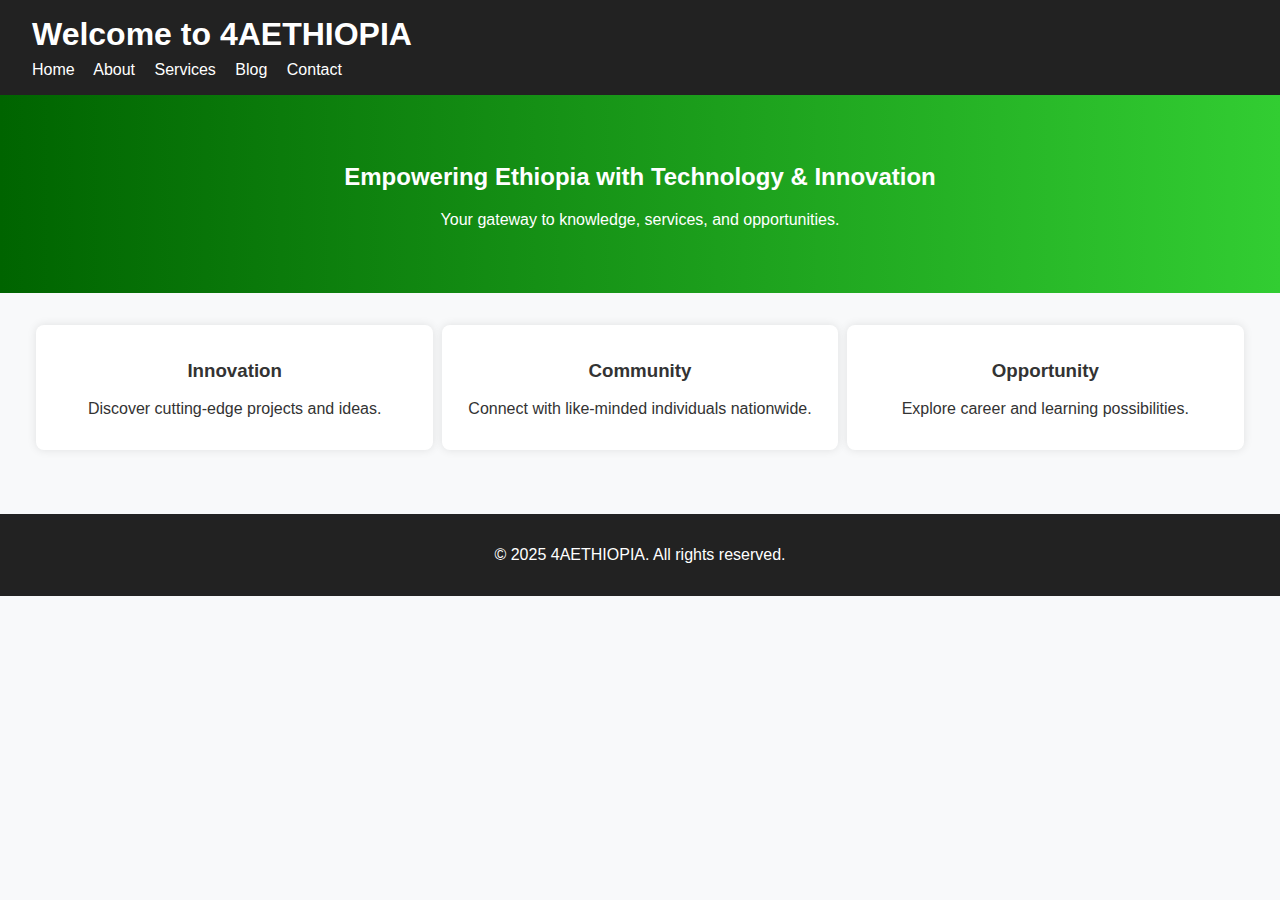
<file: index.html>
<!DOCTYPE html>
<html lang="en">
<head>
  <meta charset="UTF-8" />
  <meta name="viewport" content="width=device-width, initial-scale=1.0" />
  <title>4AETHIOPIA</title>
  <link rel="stylesheet" href="styles.css" />
</head>
<body>
  <header>
    <h1>Welcome to 4AETHIOPIA</h1>
    <nav>
      <a href="index.html">Home</a>
      <a href="about.html">About</a>
      <a href="services.html">Services</a>
      <a href="blog.html">Blog</a>
      <a href="contact.html">Contact</a>
    </nav>
  </header>

  <main>
    <section class="hero">
      <h2>Empowering Ethiopia with Technology & Innovation</h2>
      <p>Your gateway to knowledge, services, and opportunities.</p>
    </section>

    <section class="features">
      <div>
        <h3>Innovation</h3>
        <p>Discover cutting-edge projects and ideas.</p>
      </div>
      <div>
        <h3>Community</h3>
        <p>Connect with like-minded individuals nationwide.</p>
      </div>
      <div>
        <h3>Opportunity</h3>
        <p>Explore career and learning possibilities.</p>
      </div>
    </section>
  </main>

  <footer>
    <p>&copy; 2025 4AETHIOPIA. All rights reserved.</p>
  </footer>
</body>
        </html>
</file>
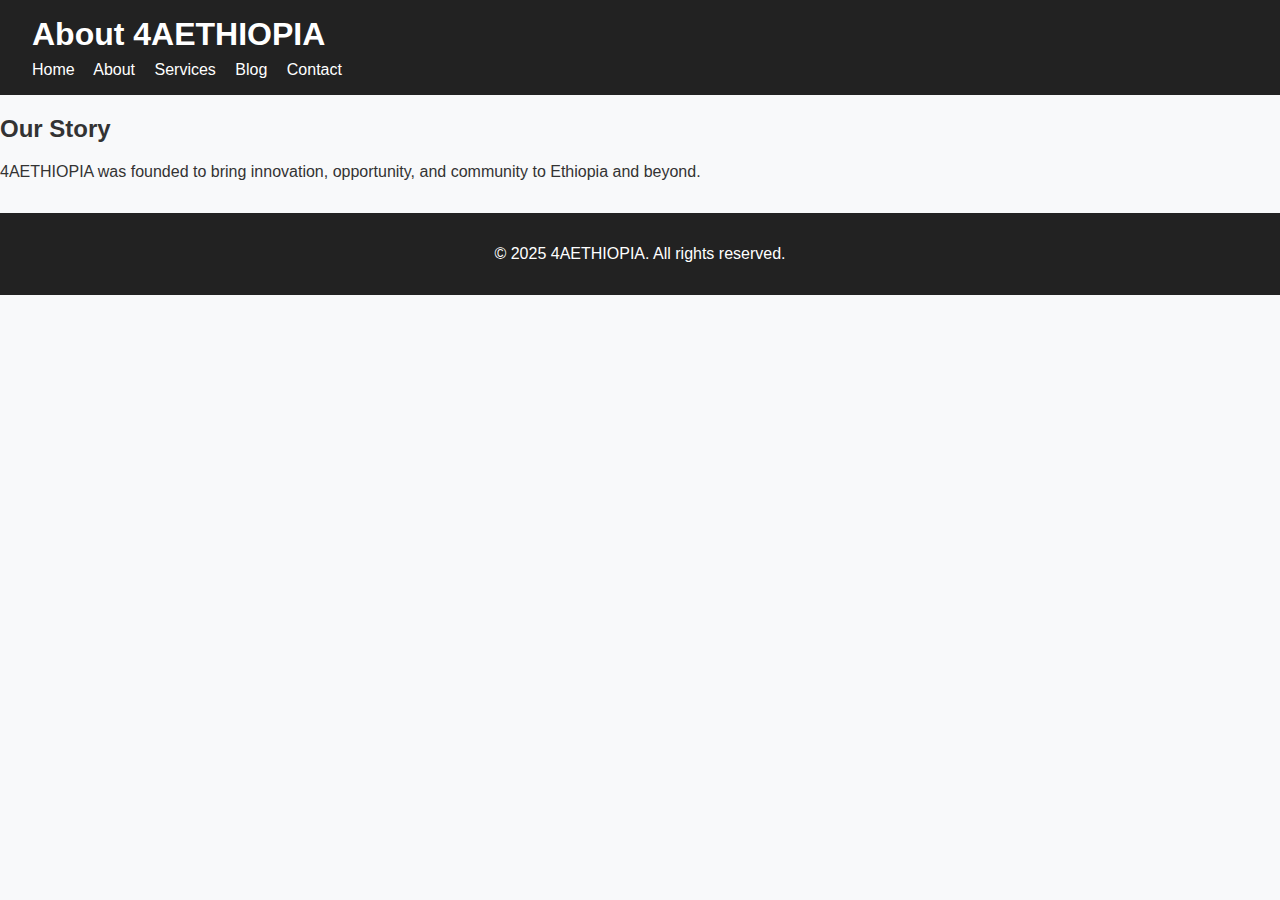
<file: about.html>
<!DOCTYPE html>
<html lang="en">
<head>
  <meta charset="UTF-8">
  <meta name="viewport" content="width=device-width, initial-scale=1.0">
  <title>About - 4AETHIOPIA</title>
  <link rel="stylesheet" href="styles.css">
</head>
<body>
<header>
  <h1>About 4AETHIOPIA</h1>
  <nav>
    <a href="index.html">Home</a>
    <a href="about.html">About</a>
    <a href="services.html">Services</a>
    <a href="blog.html">Blog</a>
    <a href="contact.html">Contact</a>
  </nav>
</header>
<main>
  <section>
    <h2>Our Story</h2>
    <p>4AETHIOPIA was founded to bring innovation, opportunity, and community to Ethiopia and beyond.</p>
  </section>
</main>
<footer>
  <p>&copy; 2025 4AETHIOPIA. All rights reserved.</p>
</footer>
</body>
    </html>
</file>
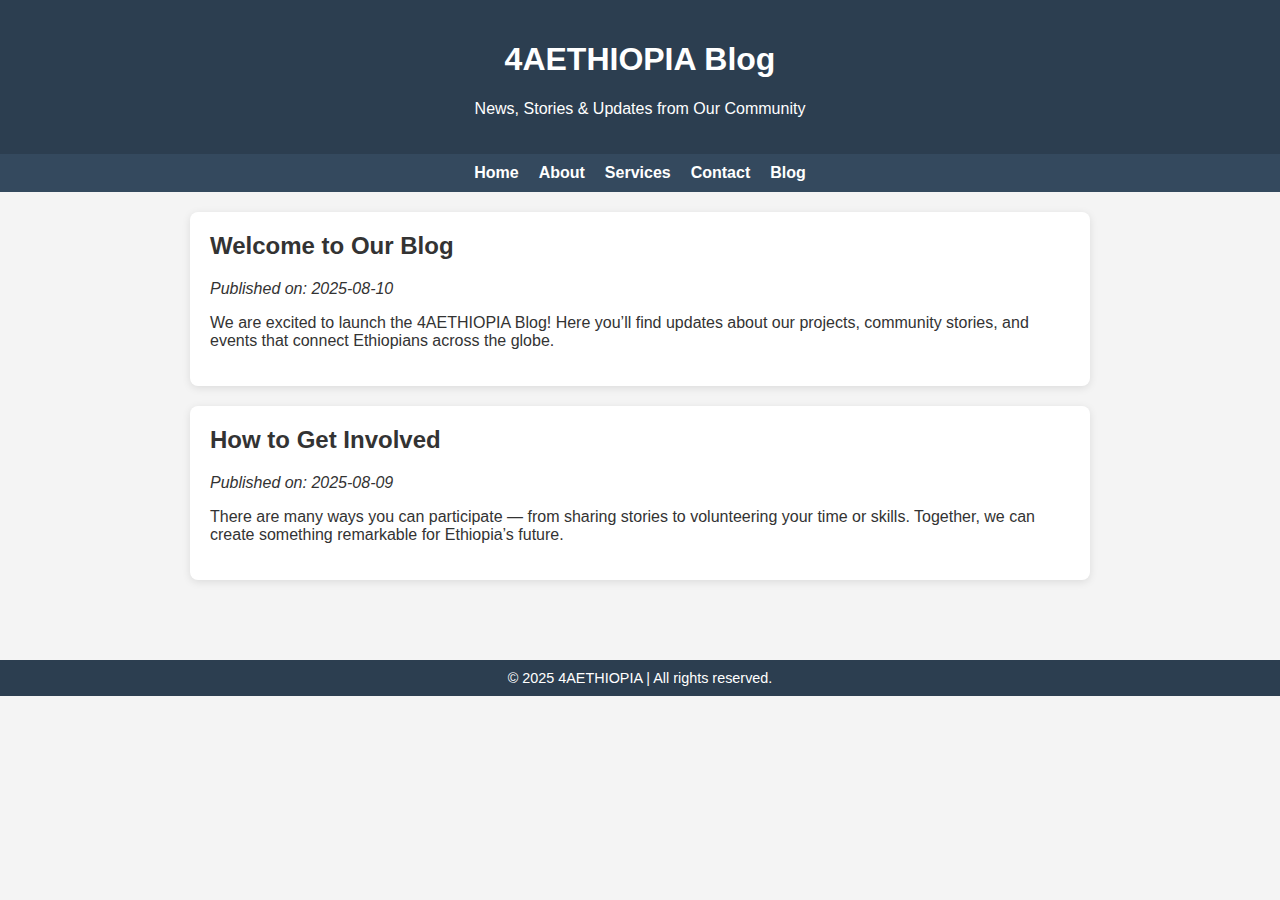
<file: Blog.html>
<!DOCTYPE html>
<html lang="en">
<head>
  <meta charset="UTF-8" />
  <meta name="viewport" content="width=device-width, initial-scale=1.0" />
  <title>4AETHIOPIA - Blog</title>
  <style>
    body {
      font-family: Arial, sans-serif;
      margin: 0;
      background-color: #f4f4f4;
      color: #333;
    }
    header {
      background-color: #2c3e50;
      color: white;
      padding: 20px;
      text-align: center;
    }
    nav {
      background: #34495e;
      display: flex;
      justify-content: center;
      gap: 20px;
      padding: 10px;
    }
    nav a {
      color: white;
      text-decoration: none;
      font-weight: bold;
    }
    nav a:hover {
      text-decoration: underline;
    }
    main {
      max-width: 900px;
      margin: auto;
      padding: 20px;
    }
    article {
      background: white;
      margin-bottom: 20px;
      padding: 20px;
      border-radius: 8px;
      box-shadow: 0 2px 8px rgba(0,0,0,0.1);
    }
    article h2 {
      margin-top: 0;
    }
    footer {
      background: #2c3e50;
      color: white;
      text-align: center;
      padding: 10px;
      font-size: 0.9rem;
      margin-top: 40px;
    }
  </style>
</head>
<body>
  <header>
    <h1>4AETHIOPIA Blog</h1>
    <p>News, Stories & Updates from Our Community</p>
  </header>
  <nav>
    <a href="index.html">Home</a>
    <a href="about.html">About</a>
    <a href="services.html">Services</a>
    <a href="contact.html">Contact</a>
    <a href="blog.html">Blog</a>
  </nav>
  <main>
    <article>
      <h2>Welcome to Our Blog</h2>
      <p><em>Published on: 2025-08-10</em></p>
      <p>We are excited to launch the 4AETHIOPIA Blog! Here you’ll find updates about our projects, community stories, and events that connect Ethiopians across the globe.</p>
    </article>

    <article>
      <h2>How to Get Involved</h2>
      <p><em>Published on: 2025-08-09</em></p>
      <p>There are many ways you can participate — from sharing stories to volunteering your time or skills. Together, we can create something remarkable for Ethiopia’s future.</p>
    </article>
  </main>
  <footer>
    &copy; 2025 4AETHIOPIA | All rights reserved.
  </footer>
</body>
</html>
</file>
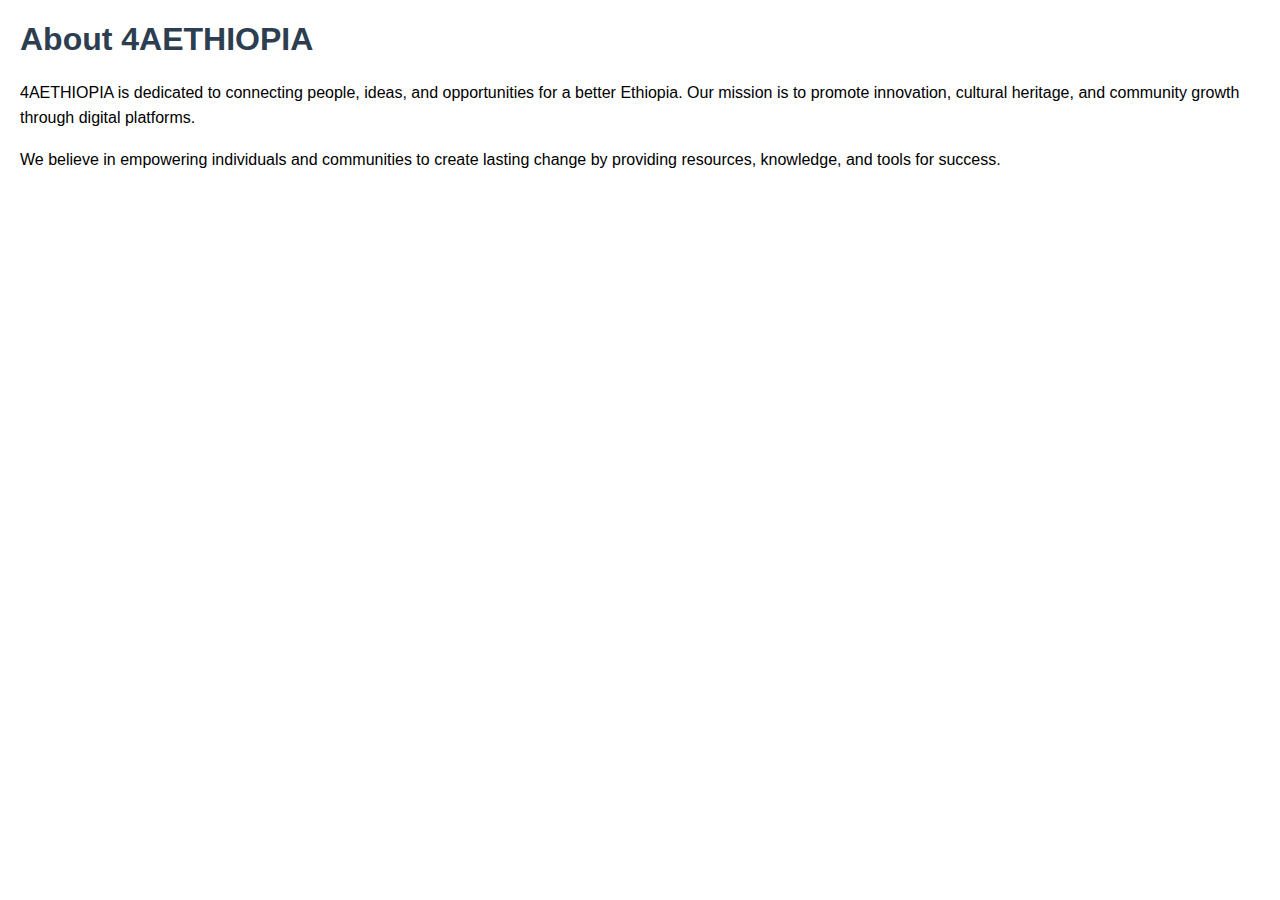
<file: Contact.html>
<!DOCTYPE html>
<html>
<head>
  <meta charset="UTF-8">
  <meta name="viewport" content="width=device-width, initial-scale=1.0">
  <title>About - 4AETHIOPIA</title>
  <style>
    body { font-family: Arial, sans-serif; margin: 20px; }
    h1 { color: #2c3e50; }
    p { line-height: 1.6; }
  </style>
</head>
<body>
  <h1>About 4AETHIOPIA</h1>
  <p>4AETHIOPIA is dedicated to connecting people, ideas, and opportunities for a better Ethiopia. Our mission is to promote innovation, cultural heritage, and community growth through digital platforms.</p>
  <p>We believe in empowering individuals and communities to create lasting change by providing resources, knowledge, and tools for success.</p>
</body>
</html>
</file>
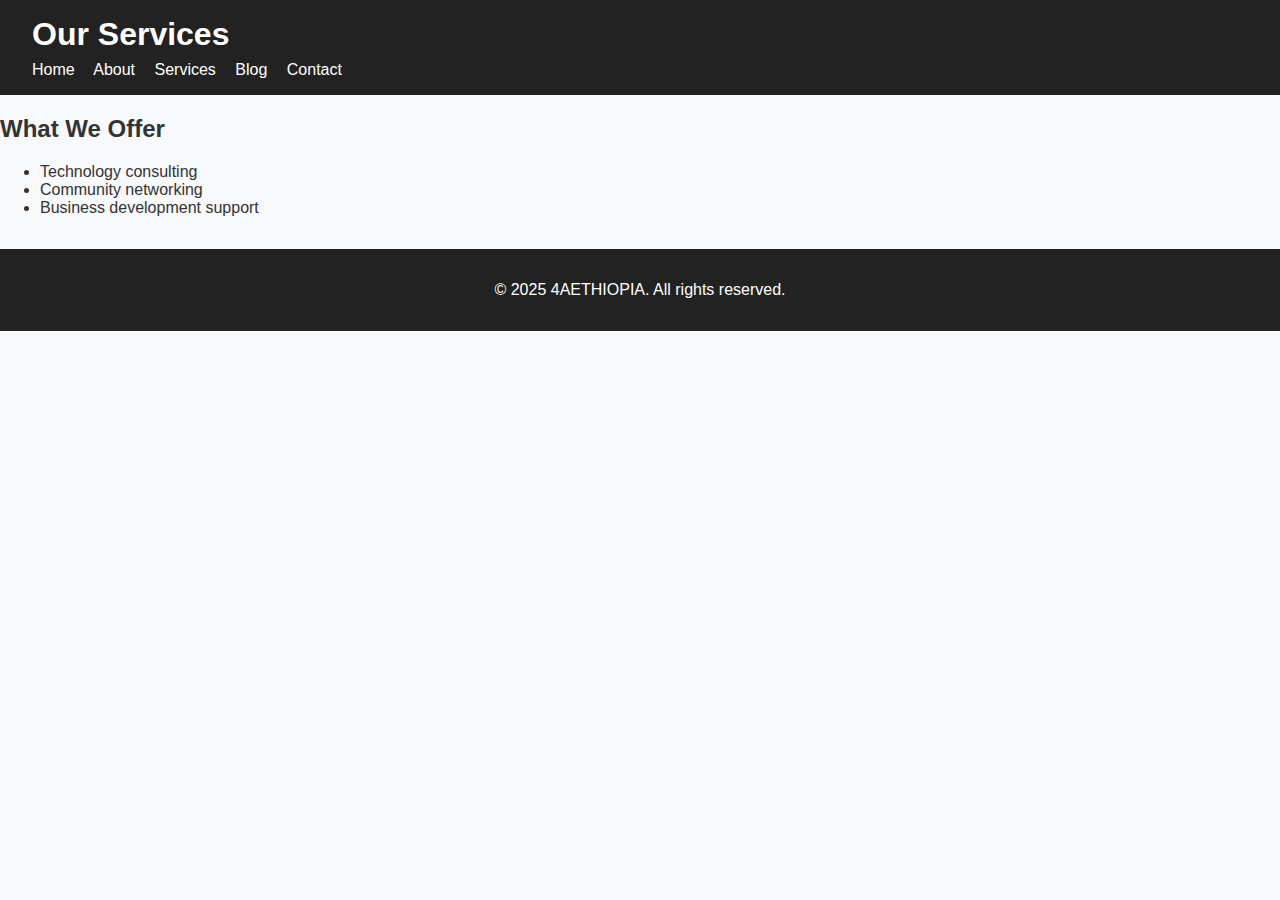
<file: Services.html>
<!DOCTYPE html>
<html lang="en">
<head>
  <meta charset="UTF-8">
  <meta name="viewport" content="width=device-width, initial-scale=1.0">
  <title>Services - 4AETHIOPIA</title>
  <link rel="stylesheet" href="styles.css">
</head>
<body>
<header>
  <h1>Our Services</h1>
  <nav>
    <a href="index.html">Home</a>
    <a href="about.html">About</a>
    <a href="services.html">Services</a>
    <a href="blog.html">Blog</a>
    <a href="contact.html">Contact</a>
  </nav>
</header>
<main>
  <section>
    <h2>What We Offer</h2>
    <ul>
      <li>Technology consulting</li>
      <li>Community networking</li>
      <li>Business development support</li>
    </ul>
  </section>
</main>
<footer>
  <p>&copy; 2025 4AETHIOPIA. All rights reserved.</p>
</footer>
</body>
  </html>
</file>
<file: styles.css>
body {
  margin: 0;
  font-family: Arial, Helvetica, sans-serif;
  background-color: #f8f9fa;
  color: #333;
}

header {
  background-color: #222;
  color: white;
  padding: 1rem 2rem;
}

header h1 {
  margin: 0;
}

nav {
  margin-top: 0.5rem;
}

nav a {
  color: white;
  text-decoration: none;
  margin-right: 15px;
}

nav a:hover {
  text-decoration: underline;
}

.hero {
  background: linear-gradient(to right, #006400, #32cd32);
  color: white;
  padding: 3rem 2rem;
  text-align: center;
}

.features {
  display: flex;
  justify-content: space-around;
  padding: 2rem;
}

.features div {
  background-color: white;
  padding: 1rem;
  border-radius: 8px;
  box-shadow: 0 0 10px rgba(0,0,0,0.1);
  width: 30%;
  text-align: center;
}

footer {
  background-color: #222;
  color: white;
  text-align: center;
  padding: 1rem;
  margin-top: 2rem;
}
</file>
